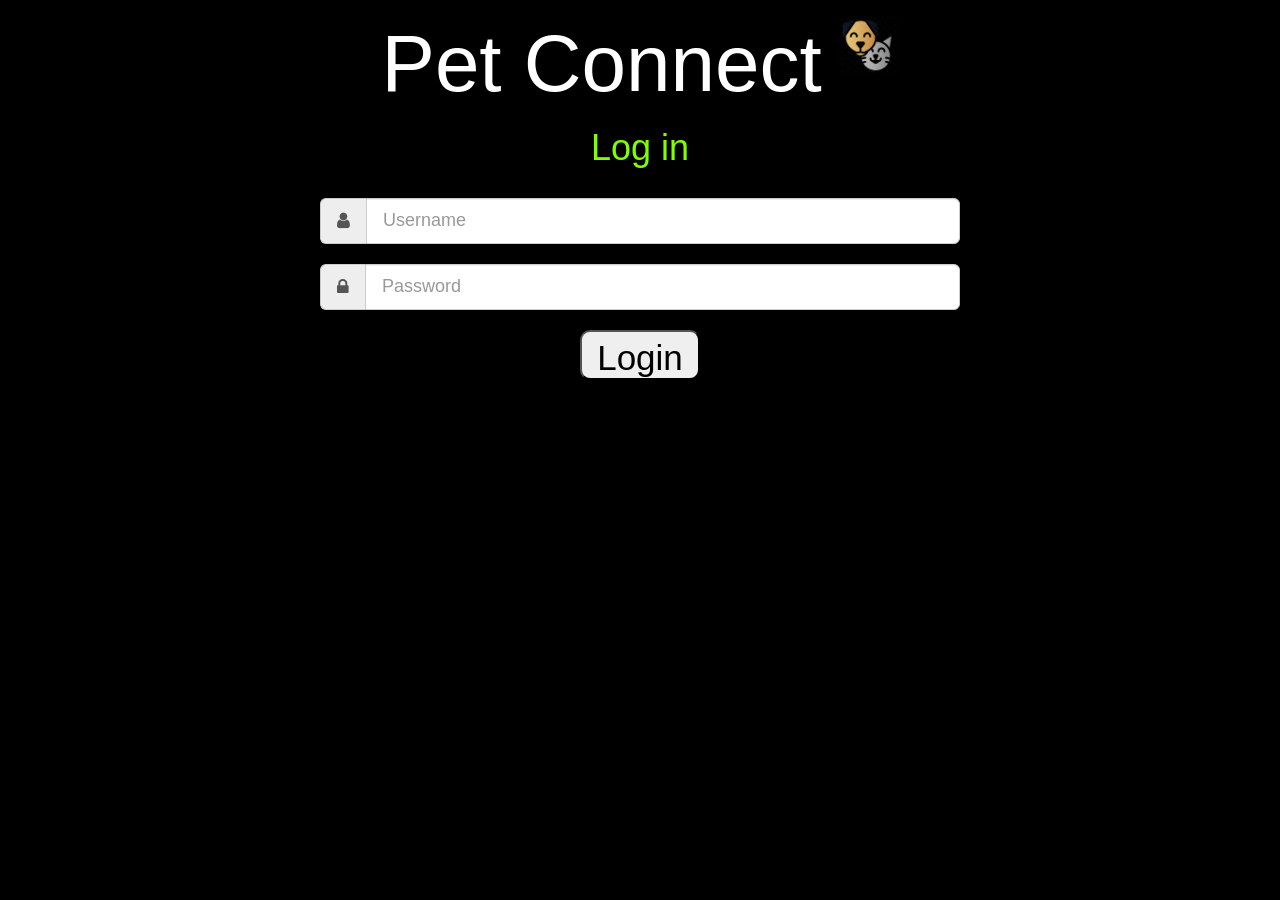
<file: index.html>
<!DOCTYPE html>
<html lang="en">
<head>
    <meta charset="UTF-8">
    <meta http-equiv="X-UA-Compatible" content="IE=edge">
    <meta name="viewport" content="width=device-width, initial-scale=1.0">
    <title>Pet Connect</title>
    <link href="https://fonts.googleapis.com/css?family=Yeon+Sung&display=swap" rel="stylesheet"><meta name="viewport" content="width=device-width, initial-scale=1">
    <link rel="stylesheet" href="https://cdnjs.cloudflare.com/ajax/libs/font-awesome/4.7.0/css/font-awesome.min.css">
<link rel="stylesheet" href="https://maxcdn.bootstrapcdn.com/bootstrap/3.4.0/css/bootstrap.min.css">
<script src="https://ajax.googleapis.com/ajax/libs/jquery/3.4.1/jquery.min.js"></script>
<script src="https://maxcdn.bootstrapcdn.com/bootstrap/3.4.0/js/bootstrap.min.js"></script>
<link rel="stylesheet" type="text/css" href="pet.css">
</head>
<body>
<center>
<h1 id="Title">Pet Connect<sup>
<img id="img1" src="pet_image.webp">
</sup>
</h1>

<div class="login">
    <div class="heading">
      <h1 id="log">Log in</h1><br>
      <form action="#">
  
        <div class="input-group input-group-lg">
          <span class="input-group-addon"><i class="fa fa-user"></i></span>
          <input type="text" id="user" class="form-control" placeholder="Username">
            </div>
  <br>
          <div class="input-group input-group-lg">
            <span class="input-group-addon"><i class="fa fa-lock"></i></span>
            <input type="password" id="pass_word" class="form-control" placeholder="Password">
          </div>
  <br>
          <button type="button" id="button_log" class="float" onclick="addUser()">Login</button>
         </form>
           </div>
   </div>
   
</center>    
<script src="pet.js"></script>    
</body>
</html>
</file>
<file: pet.css>
body{
background-color:black;    
}
#Title{
font-size: 80px;
color:white;    
}
#img1{
width: 60px;
height: 60px;    
}
#log{
color:chartreuse;    
}
#button_log{
width: 120px;
height: 50px;
font-size: 35px;
color: black;  
border-radius: 10px; 
}
.input-group-lg{
width:50%;
}
</file>
